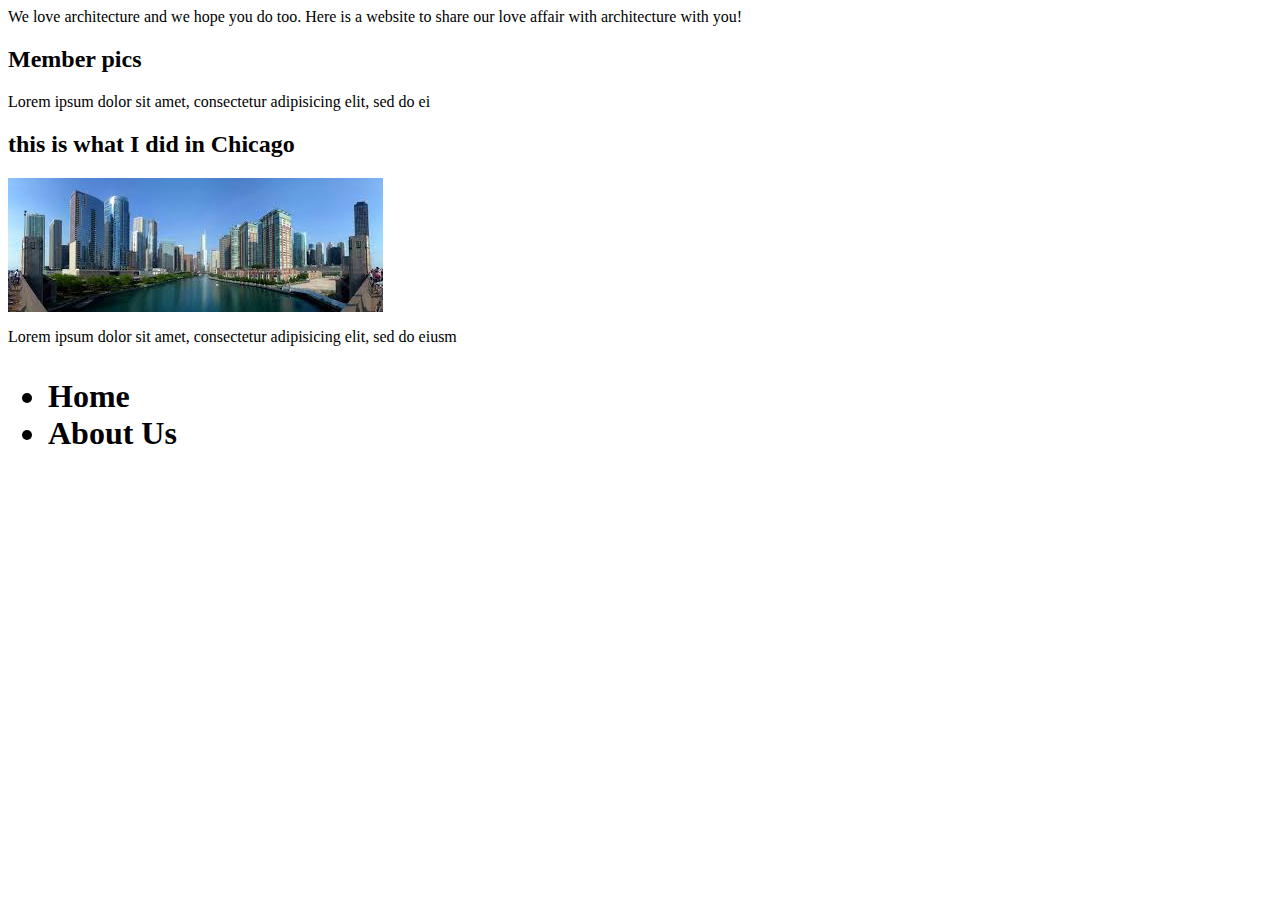
<file: index.html>
<html>
  <head>
    <title>The Code of Arch</title>
  </head>
  <body>We love architecture and we hope you do too. Here is a website to share our love affair with architecture with you!
    <header>
      <section>
        <aside>
          <h2>Member pics</h2>
          <p>Lorem ipsum dolor sit amet, consectetur adipisicing elit, sed do ei</p>
        </aside>
        <h2>this is what I did in Chicago</h2>
        <img src="Chicago.jpg">
        <p>Lorem ipsum dolor sit amet, consectetur adipisicing elit, sed do eiusm
        </p>
      <h1><my demo code for chicago</h1>
        <nav>
          <ul>
            <li>Home</li>
            <li>About Us</li>
          </ul>
        </nav>
      </section>
    </header>
  </body>
</html>
</file>
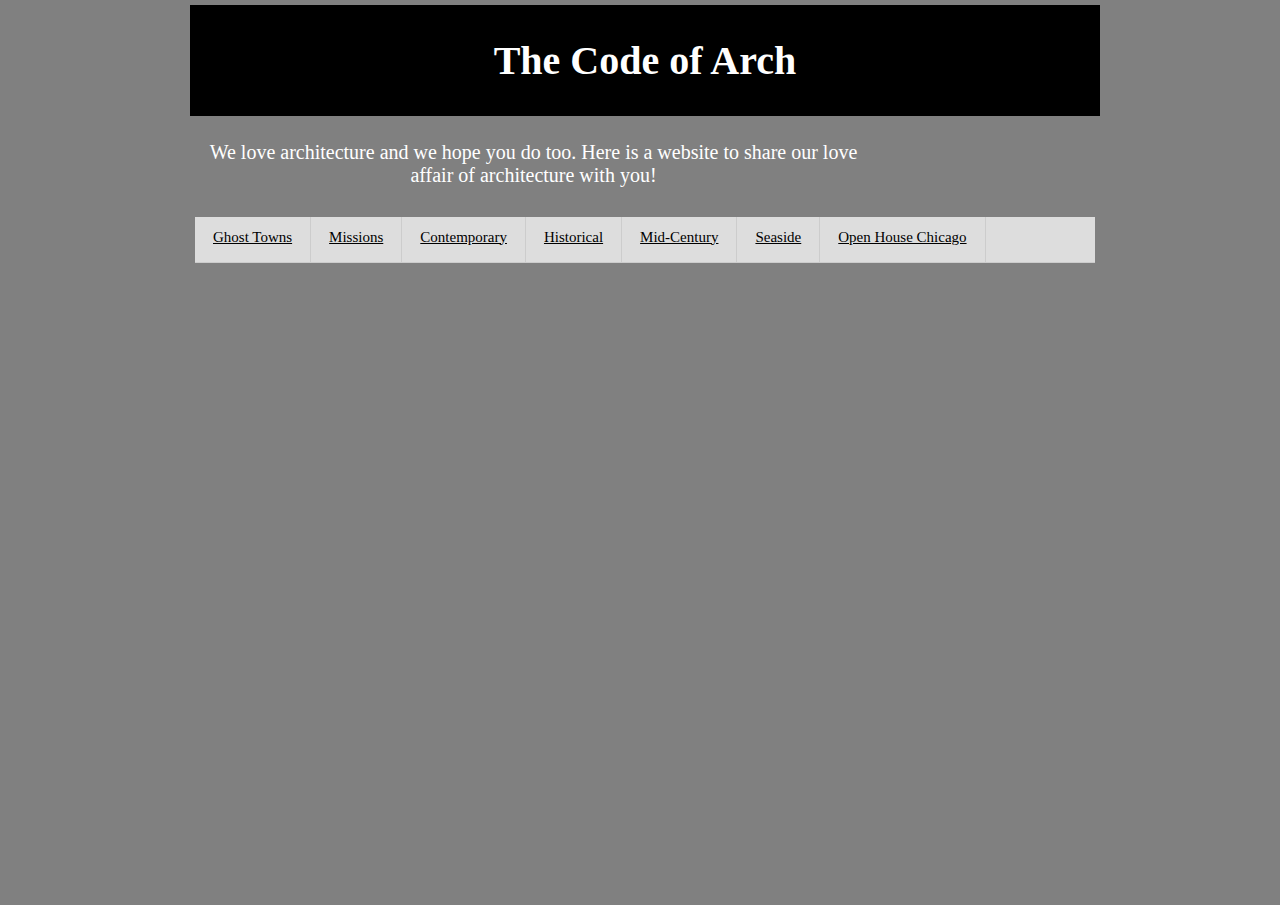
<file: Sample.html>
<html>
  <head>
    <title>The Code of Arch</title>
    <link rel="stylesheet" href="style.css" media="screen" title="no title" charset="utf-8">
  </head>
  <body>
    <header>
        <h1>The Code of Arch</h1>
      <section>
        <p class="intro"> We love architecture and we hope you do too. Here is a website to share our love affair of architecture with you! </p>
      </section>
    <nav>
        <ul>
          <li><a href="http://www.ghosttowns.com/Ghost">Ghost Towns</a></li>
          <li><a href=" http://www.touristinformationdirectory.com/missions/california_missions.htm">Missions</a></li>
          <li><a href="http://gearpatrol.com/2013/11/14/twenty-one-coolest-buildings-twenty-first-century/">Contemporary</a></li>
          <li><a href="https://en.wikipedia.org/wiki/History_of_architecture">Historical</a></li>
          <li><a href="https://mcarch.wordpress.com/">Mid-Century</a></li>
          <li><a href="http://www.architecturaldigest.com/gallery/beach-houses-slideshow#2">Seaside</a></li>
          <li><a href="http://openhousechicago.org/">Open House Chicago</a></li>
        </ul>
      </nav>
    </header>
  </body>
</html>
</file>
<file: style.css>
html {
  height: 100%;
  background-color: grey
}
body {
   width: 900px;
   margin: 0 auto;
   padding-top: 5px;
   height: 100%;
}

header {
    background-color: black;
    color: white;
    text-align: center;
    padding: 5px;
    font-size: 20px;
    display: block;
    width: 900px;
}
section
p class=.intro  {text-align: center; We love architecture and we hope you do too. Here is a website to share our love affair with architecture with you!
    font-size: 15px;
    display: block;
    width:900px;
    padding: 30px;
    margin: 0 0 0 0;
}
nav {
    font-size: 15px;
    float: left;
}
nav ul {
    background-color: #dddddd;
    height: 45px;
    width: 900px;
    padding: 0px;
    margin: 0 0 0 0;
    float: left;
    border-bottom: 1px solid #cccccc;
    list-style-type: none;
}
nav li {
    float: left;
}
nav li a {
    display: block;
    height: 25px;
    border-right: 1px solid #cccccc;
    padding: 12px 18px 8px 18px;
    vertical-align: middle;
}
a {
    color: black;
}
section {
    width: 73%;
    display: inline-block;
    float: left;
    padding:10px;
}
aside {
    width: 17%;
    display: inline-block;
    float: right;
    vertical-align: top;
    background-color: #eeeeee;
    font-size: 18px;
    padding: 8px;
    min-height: 100%;
}
aside ul {
    list-style-type: none;
}
footer {
    width: 900px;
    background-color:black;
    color:white;
    text-align:center;
    clear: both;
    padding:5px;
    display: block;
}
</file>
